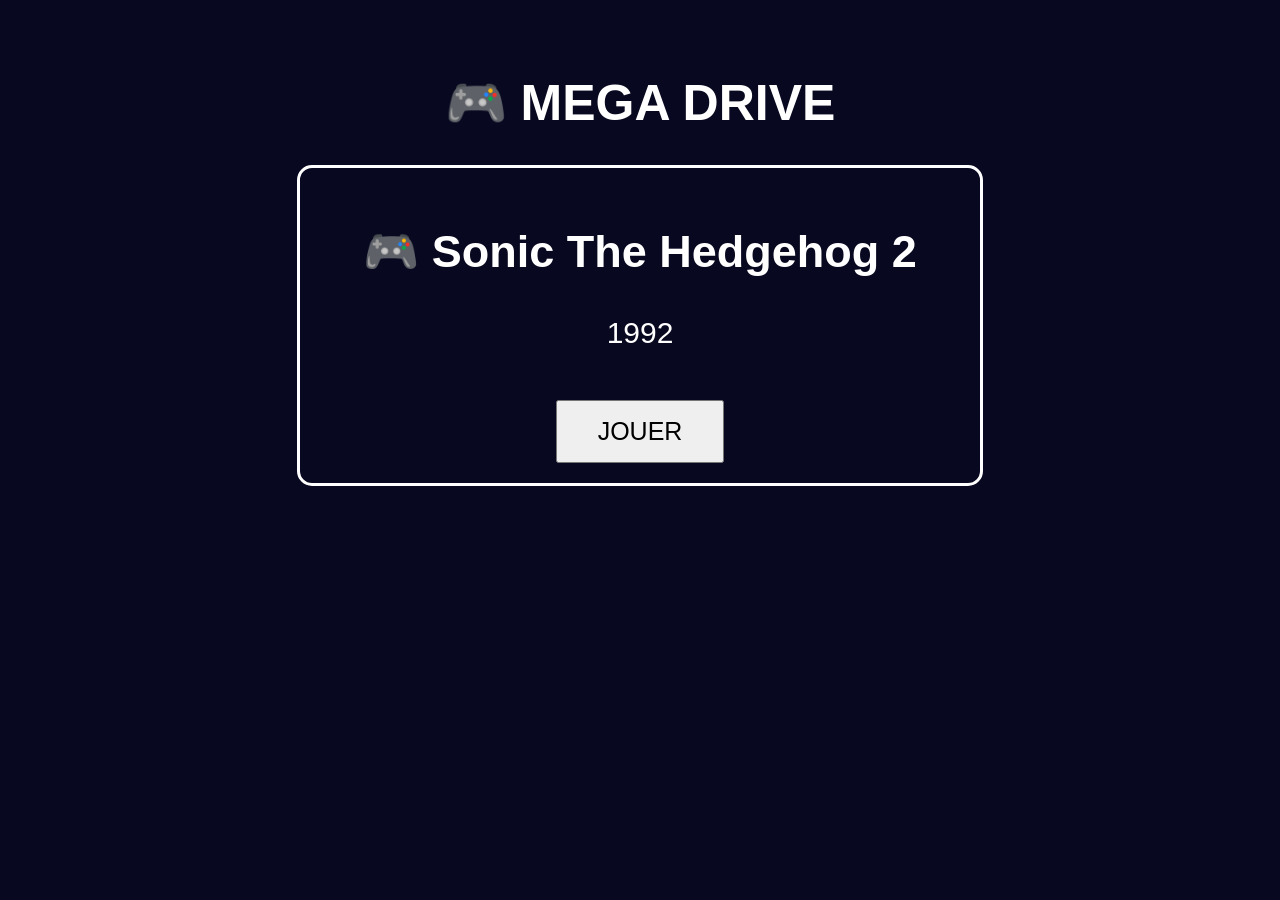
<file: index.html>
<!DOCTYPE html>
<html lang="fr">

<head>

    <meta charset="UTF-8">

    <meta name="viewport" content="width=device-width, initial-scale=1.0">

    <title>Mega-Web</title>

    <link rel="stylesheet" href="style.css">

</head>


<body>


<div class="console">

    <h1>🎮 MEGA DRIVE</h1>

    <div id="games"></div>

</div>


<script src="app.js"></script>


</body>

</html>
</file>
<file: style.css>
body {
    margin: 0;
    background: #080820;
    color: white;
    font-family: Arial, sans-serif;
    text-align: center;
}

.console {
    padding-top: 40px;
}

h1 {
    font-size: 50px;
}

.game {
    margin: 30px auto;
    padding: 20px;
    width: 50%;
    border: 3px solid #fff;
    border-radius: 15px;
    font-size: 30px;
}

button {
    margin-top: 20px;
    font-size: 25px;
    padding: 15px 40px;
}
</file>
